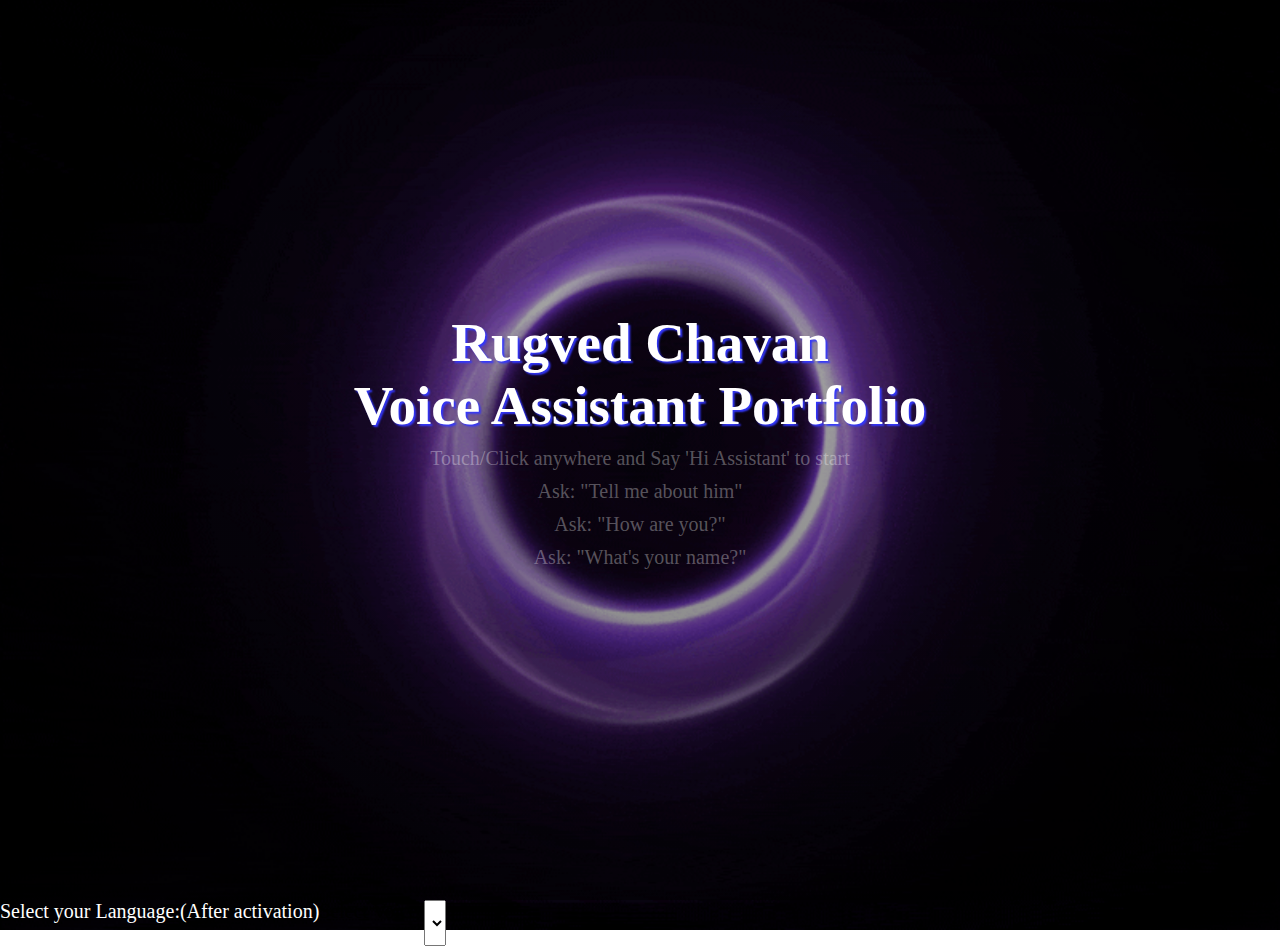
<file: templates/index.html>
<!DOCTYPE html>
<html lang="en">
<head>
    <meta charset="UTF-8">
    <meta name="viewport" content="width=device-width, initial-scale=1.0">
    <meta http-equiv="X-UA-Compatible" content="ie=edge">
    <title>Rugved Chavan</title>
    <link rel="stylesheet" href="/static/style.css">
</head>
<body>
    <section id="myDiv">
        <h1>Rugved Chavan<br>Voice Assistant Portfolio</h1>
        <p>Touch/Click anywhere and Say 'Hi Assistant' to start</p>
        <p>Ask: "Tell me about him"</p>
        <p>Ask: "How are you?"</p>
        <p>Ask: "What's your name?"</p>
        <p></p>
        <div class="container">
          <div class="texts">
          </div>
        </div>
      </section>

    <p style="color: white">Select your Language:</p>
    <p style="color: white">(After activation) </p>
      Select Voice: <select id='voiceList'></select> <br><br>
     <!-- partial -->
     
<script src="/static/java.js"></script>
</body>
</html>
</file>
<file: static/style.css>
* {
  padding: 0;
  margin: 0;
  box-sizing: border-box;
}
html {
  font-family: "Montserrat";
  font-size: 20px;
}
body {
  background-position: center;
  background-repeat: no-repeat;
  background-attachment: fixed;
  background-size: cover;
  display: flex;
  flex-wrap: wrap;
  align-content: center;
   background-image: linear-gradient(rgba(0, 0, 0, 0.3),rgba(0, 0, 0, 0.5)) , url('images/ai.gif');
}

section {
  min-height: 100vh;
  width: 100%;
  background-position: center;
  background-repeat: no-repeat;
  background-attachment: fixed;
  background-size: cover;
  display: flex;
  flex-wrap: wrap;
  align-content: center;
  }
section h1 {
  color: rgb(255, 255, 255);
  text-align: center;
  width: 100%;
  font-size: 55px;
  margin-bottom: 10px;
  text-shadow: 2px 2px 2px #3236fc;
}
section p {
  text-align: center;
  color: rgba(255, 255, 255, 0.322);
  width: 100%;
  margin-bottom: 10px;

}
.container {
  width: 90%;
  max-width: 500px;
  margin: 0 auto;
  justify-content: center;
}
.texts p {
  color: rgb(245, 214, 214);
  text-align: left;
  width: 100%;
  background-color: rgba(134, 96, 236, 0.61);
  padding: 10px;
  border-radius: 8px;
  margin-bottom: 10px;
}
.texts p.replay {
  text-align: right;
}
</file>
